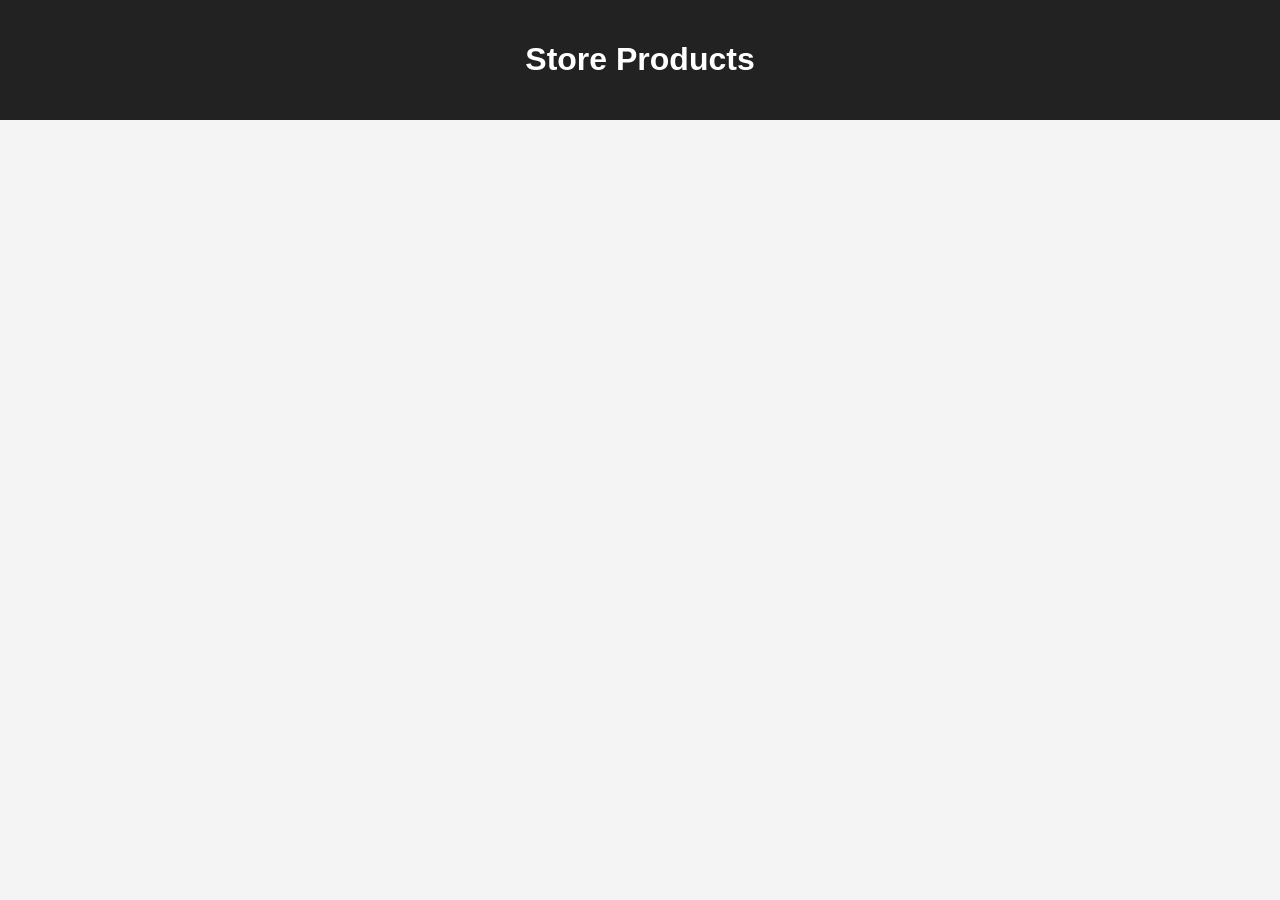
<file: index.html>
<!DOCTYPE html>
<html lang="en">
<head>
  <meta charset="UTF-8" />
  <meta name="viewport" content="width=device-width, initial-scale=1.0" />
  <title>Product Dashboard</title>
  <link rel="stylesheet" href="style.css" />
</head>
<body>
  <header>
    <h1>Store Products</h1>
  </header>

  <main>
    <div id="product-container"></div>
  </main>

  <script src="cp_2.js"></script>
</body>
</html>
</file>
<file: style.css>
body {
  margin: 0;
  font-family: Arial, sans-serif;
  background-color: #f4f4f4;
}

header {
  background-color: #222;
  color: white;
  text-align: center;
  padding: 20px;
}

#product-container {
  display: flex;
  flex-wrap: wrap;
  justify-content: center;
  gap: 20px;
  padding: 30px;
}

.product-card {
  background-color: white;
  width: 220px;
  padding: 15px;
  border-radius: 10px;
  text-align: center;
  transition: transform 0.3s ease, box-shadow 0.3s ease;
}

.product-card:hover {
  transform: scale(1.05);
  box-shadow: 0 8px 18px rgba(0, 0, 0, 0.2);
}

.product-card img {
  width: 100%;
  height: 160px;
  object-fit: cover;
  border-radius: 8px;
}

.product-card h2 {
  font-size: 18px;
  text-transform: capitalize;
}

.product-card p {
  font-weight: bold;
}
</file>
